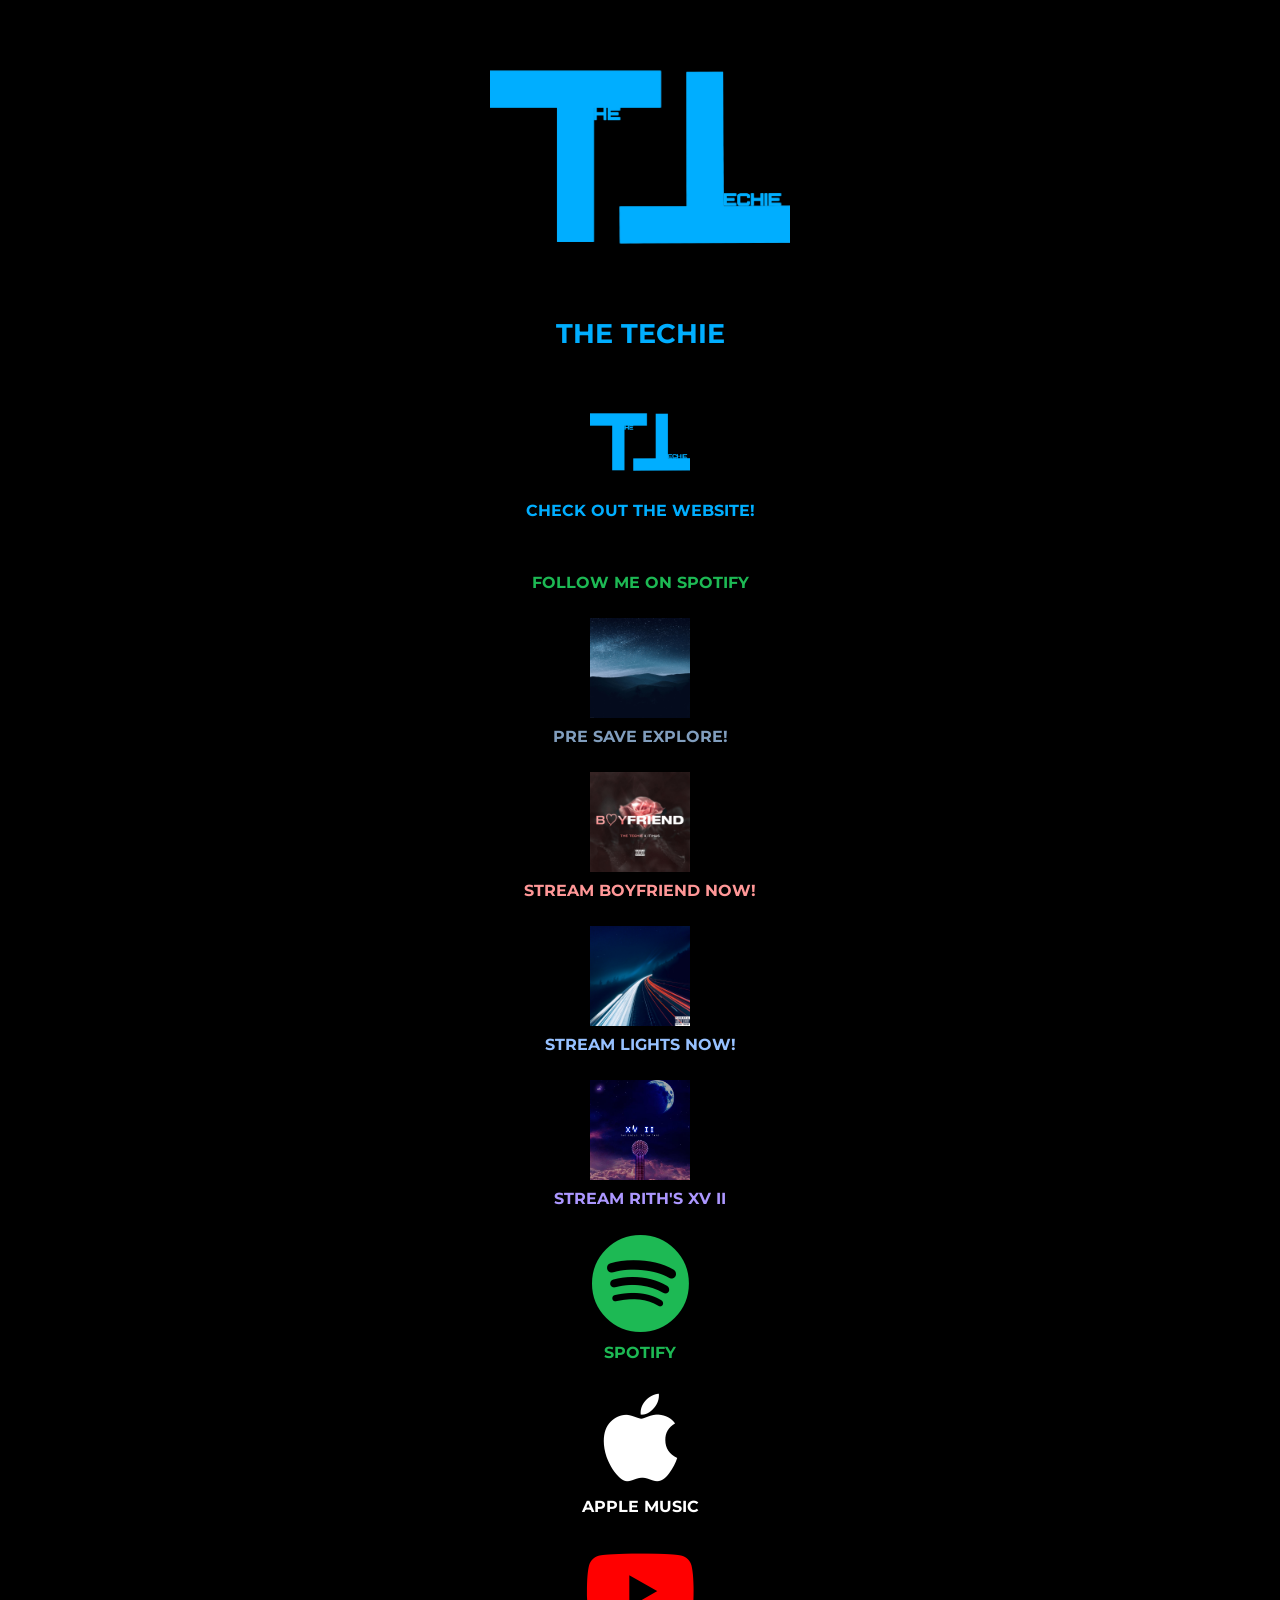
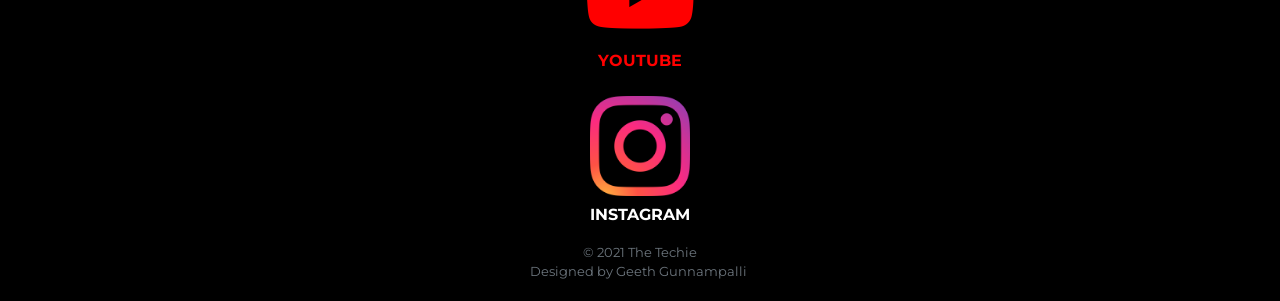
<file: index.html>
<!DOCTYPE html>
<html>

<head>
    <meta charset="utf-8">
    <meta name="viewport" content="width=device-width, initial-scale=1.0, shrink-to-fit=no">
    <title>Link | The Techie</title>
    <meta name="description" content="All links at one place">
    <link rel="icon" type="image/png" sizes="5000x5000" href="assets/img/The%20Techie%20Logo%20Final.png">
    <link rel="icon" type="image/png" sizes="5000x5000" href="assets/img/The%20Techie%20Logo%20Final.png">
    <link rel="icon" type="image/png" sizes="5000x5000" href="assets/img/The%20Techie%20Logo%20Final.png">
    <link rel="icon" type="image/png" sizes="5000x5000" href="assets/img/The%20Techie%20Logo%20Final.png">
    <link rel="icon" type="image/png" sizes="5000x5000" href="assets/img/The%20Techie%20Logo%20Final.png">
    <link rel="stylesheet" href="assets/bootstrap/css/bootstrap.min.css">
    <link rel="stylesheet" href="https://fonts.googleapis.com/css?family=Bebas+Neue">
    <link rel="stylesheet" href="https://fonts.googleapis.com/css?family=Montserrat">
    <link rel="stylesheet" href="assets/fonts/fontawesome-all.min.css">
    <link rel="stylesheet" href="assets/css/styles.css">
</head>

<body>
    <div class="col offset-0 text-center" id="The-Techie" style="height: 385px;"><button class="btn btn-primary" type="button" style="background: rgb(0,0,0);border-color: rgb(0,0,0);height: 314px;"><img src="assets/img/The%20Techie%20Logo%20Final.png" style="width: 300px;"></button>
        <p class="text-uppercase" style="color: #00aeff;height: 40px;font-size: 27px;font-family: Montserrat, sans-serif;"><strong>The Techie</strong></p>
    </div>
    <div class="col offset-0 text-center" id="Website"><a class="btn btn-primary" role="button" style="background: rgb(0,0,0);border-color: rgb(0,0,0);" href="https://thetechiemusic.com"><img src="assets/img/The%20Techie%20Logo%20Final.png" style="background: url(&quot;assets/img/The%20Techie%20Logo%20Final.png&quot;) center no-repeat;"></a>
        <p class="text-uppercase" style="color: #00aeff;font-family: Montserrat, sans-serif;"><strong>Check out the website!</strong></p>
    </div>
    <div class="col-12 text-center" id="Follow"><iframe src="https://open.spotify.com/follow/1/?uri=spotify:artist:5GFuSCFq2kW71lbDcP12uk&size=basic&theme=dark&show-count=0" width="95" height="25" scrolling="no" frameborder="0" style="border:none; overflow:hidden;" allowtransparency="true"></iframe>
        <p class="text-uppercase" style="color: #1db954;font-family: Montserrat, sans-serif;"><strong>Follow Me on Spotify</strong></p>
    </div>
    <div class="col offset-0 text-center" id="Explore"><a class="btn btn-primary" role="button" style="background: rgb(0,0,0);border-color: rgb(0,0,0);" href="https://distrokid.com/hyperfollow/thetechie/explore"><img src="assets/img/Explore.jpg" style="background: url(&quot;assets/img/BF.jpg&quot;) center no-repeat;"></a>
        <p class="text-uppercase" style="color: #819ebe;font-family: Montserrat, sans-serif;"><strong>Pre save explore!</strong></p>
    </div>
    <div class="col offset-0 text-center" id="Boyfriend"><a class="btn btn-primary" role="button" style="background: rgb(0,0,0);border-color: rgb(0,0,0);" href="https://boyfriend.thetechiemusic.com"><img src="assets/img/BF.jpg" style="background: url(&quot;assets/img/BF.jpg&quot;) center no-repeat;"></a>
        <p class="text-uppercase" style="color: #ff9797;font-family: Montserrat, sans-serif;"><strong>Stream boyfriend Now!</strong></p>
    </div>
    <div class="col offset-0 text-center" id="Lights"><a class="btn btn-primary" role="button" style="background: rgb(0,0,0);border-color: rgb(0,0,0);" href="https://lights.thetechiemusic.com"><img src="assets/img/Lights.jpg" style="background: url(&quot;assets/img/Lights.jpg&quot;) center no-repeat;"></a>
        <p class="text-uppercase" style="color: #97c1ff;font-family: Montserrat, sans-serif;"><strong>Stream Lights now!</strong></p>
    </div>
    <div class="col offset-0 text-center" id="XV2"><a class="btn btn-primary" role="button" style="background: rgb(0,0,0);border-color: rgb(0,0,0);" href="https://distrokid.com/hyperfollow/rith/xv-ii"><img src="assets/img/XV2_COVER.jpg" style="background: url(&quot;https://cdn.bootstrapstudio.io/placeholders/1400x800.png&quot;) center no-repeat;"></a>
        <p class="text-uppercase" style="color: #ac97ff;font-family: Montserrat, sans-serif;"><strong>Stream Rith's xv ii</strong></p>
    </div>
    <div class="col-12 text-center" id="Spotify"><a class="btn btn-primary" role="button" style="background: rgb(0,0,0);border-color: rgb(0,0,0);" href="https://open.spotify.com/artist/5GFuSCFq2kW71lbDcP12uk?si=vVjWB5KsSw6-wJ9UZ4vJUg"><i class="fab fa-spotify" style="width: 132px;height: 100px;color: #1db954;font-size: 100px;"></i></a>
        <p class="text-uppercase" style="color: #1db954;font-family: Montserrat, sans-serif;"><strong>Spotify</strong></p>
    </div>
    <div class="col-12 text-center" id="Apple-Music"><a class="btn btn-primary" role="button" style="background: rgb(0,0,0);border-color: rgb(0,0,0);" href="https://music.apple.com/us/artist/the-techie/1498744886"><i class="fab fa-apple" style="width: 142px;height: 100px;color: #ffffff;font-size: 100px;"></i></a>
        <p class="text-uppercase" style="color: rgb(255,255,255);font-family: Montserrat, sans-serif;"><strong>Apple Music</strong></p>
    </div>
    <div class="col-12 text-center" id="YouTube"><a class="btn btn-primary" role="button" style="background: rgb(0,0,0);border-color: rgb(0,0,0);" href="https://www.youtube.com/channel/UCfFcVPlDSHp5FNR327DMvVw"><i class="fab fa-youtube" style="width: 155px;height: 100px;color: #FF0000;font-size: 100px;"></i></a>
        <p class="text-uppercase" style="color: #ff0000;font-family: Montserrat, sans-serif;"><strong>YouTube</strong></p>
    </div>
    <div class="col-12 text-center" id="Instagram"><a class="btn btn-primary" role="button" style="background: rgb(0,0,0);border-color: rgb(0,0,0);" href="https://www.instagram.com/thetechie.official/"><img src="assets/img/iconfinder_Instagram_1298747.png" style="background: url(&quot;assets/img/iconfinder_Instagram_1298747.png&quot;) center / auto no-repeat;"></a>
        <p class="text-uppercase" style="color: rgb(255,255,255);font-family: Montserrat, sans-serif;"><strong>Instagram</strong></p>
    </div>
    <footer class="footer text-center" style="background-color: black;">
        <div class="container">
            <p class="text-muted mb-0 small" style="font-family: Montserrat, sans-serif;">© 2021 The Techie</p>
            <p class="text-muted mb-0 small" style="font-family: Montserrat, sans-serif;">Designed by Geeth Gunnampalli&nbsp;</p>
            <p class="text-muted mb-0 small">&nbsp;</p>
        </div>
    </footer>
    <script src="assets/js/jquery.min.js"></script>
    <script src="assets/bootstrap/js/bootstrap.min.js"></script>
</body>

</html>
</file>
<file: assets/css/styles.css>
body {
  background: rgb(0,0,0);
}

img {
  background: url("../../assets/img/The%20Techie%20Logo%20Final.png") center / contain no-repeat;
  width: 100px;
  margin-left: auto!important;
  margin-right: auto!important;
}
</file>
